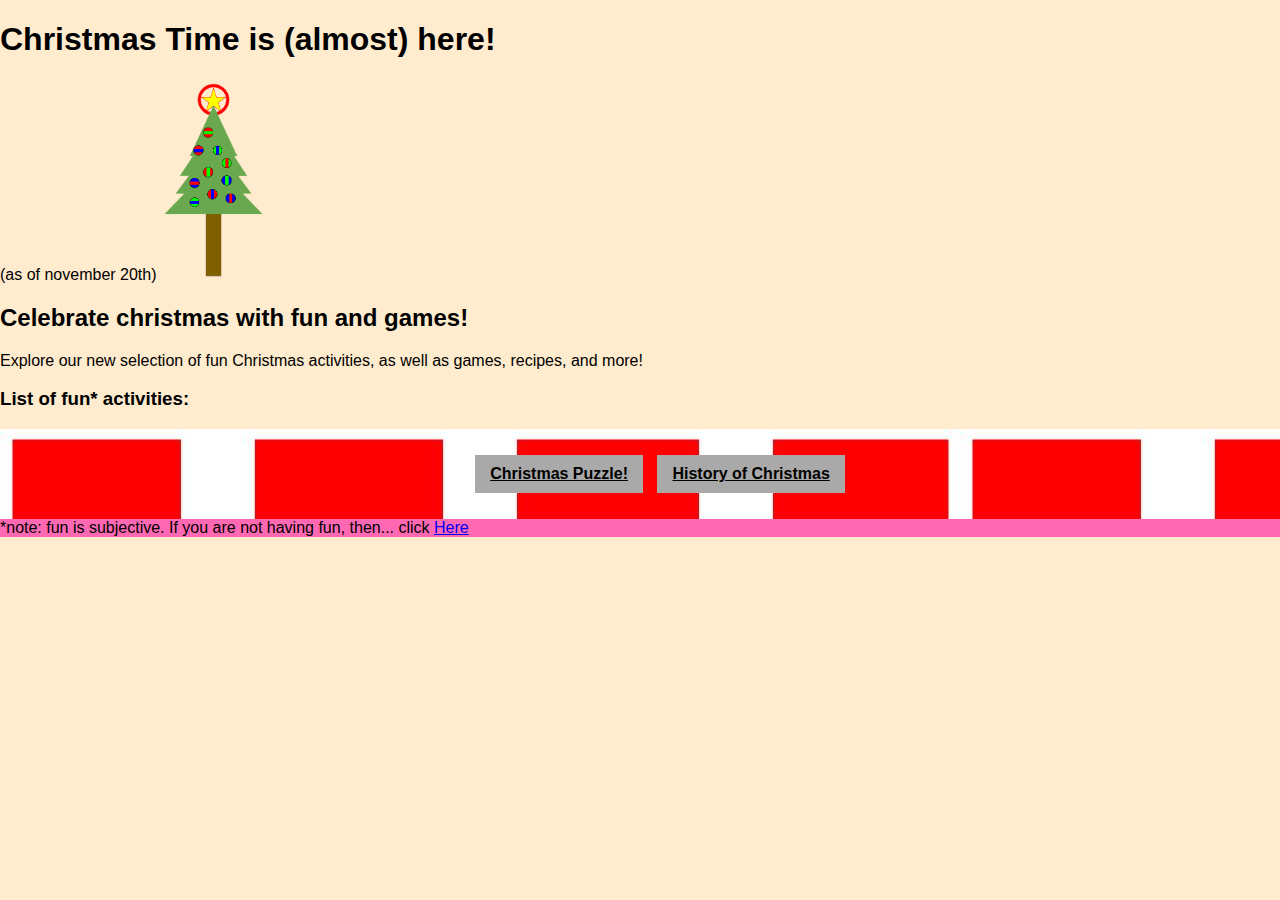
<file: index.html>
<!DOCTYPE html>
<html>
<head>


    <link rel="stylesheet" href="style.css">



<title>Christmas Webpage</title>



<h1>Christmas Time is (almost) here!</h1>

<caption>(as of november 20th)</caption>
<img src="Images/christmastree.png">


</head>

    <body>
        


        <h2>Celebrate christmas with fun and games!</h2>
        <p>Explore our new selection of fun Christmas activities, as well as games, recipes, and more!</p>
        <h3>List of fun* activities:</h3>

        <nav class="wrap">
            <ul>
              
              <a href="puzzle.html">Christmas Puzzle!</a>
              <a href="history.html">History of Christmas</a>
              

            </ul>
          </nav>

    </body>



<footer>
    <caption>*note: fun is subjective. If you are not having fun, then... click <a href="https://www.youtube.com/watch?v=dQw4w9WgXcQ">Here</a></caption>
</footer>
</html>
</file>
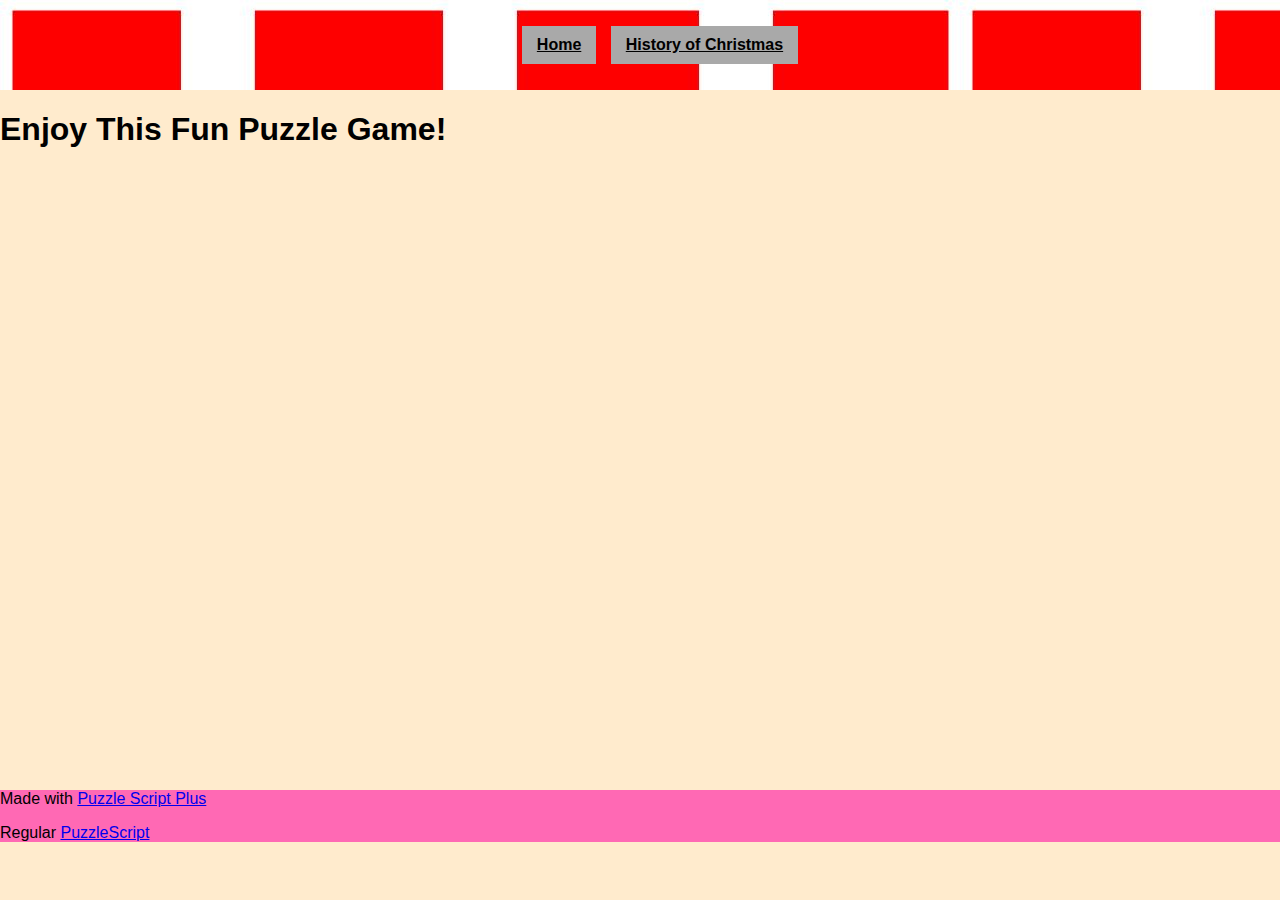
<file: puzzle.html>
<!DOCTYPE html>
<html>


<head>

    <link rel="stylesheet" href="style.css">

    <title>Christmas Puzzle</title>

        <nav class="wrap">
            <ul>
              
              <a href="index.html">Home</a>
              <a href="history.html">History of Christmas</a>
              

            </ul>
        </nav>

        <h1> Enjoy This Fun Puzzle Game!</h1>
</head>

<body>
    <embed src="https://auroriax.github.io/PuzzleScript/play.html?p=64df84edb28789c52ef9c70022794e22" style="width:800px; height: 600px; padding-left: 30%;">

</body>



<footer>
<p> Made with <a href="https://auroriax.github.io/PuzzleScript/index.html">Puzzle Script Plus</a></p>
<p>Regular <a href="https://www.puzzlescript.net/">PuzzleScript</a></p>
</footer>


</html>
</file>
<file: style.css>
body {
    margin: 0;
    font-family: Arial, sans-serif;
    background-color:blanchedalmond
}

 .wrap{
    background-image: url('Images/Present\ Wrapping.jpg');
    color: white;
    padding: 10px;
    text-align: center;
}

nav a {
    color: rgb(0, 0, 0);
    background-color: darkgrey;
    font-weight: bold;
    padding: 10px 15px;
    margin: 0 5px;
    display: inline-block; /* Set the display property to inline-block */
}

nav a:hover {
    background-color: #e723cd;
}

img{

    height:200px;

}

footer{
    background-color:hotpink;

}
.warning{
    color:red;

}
</file>
